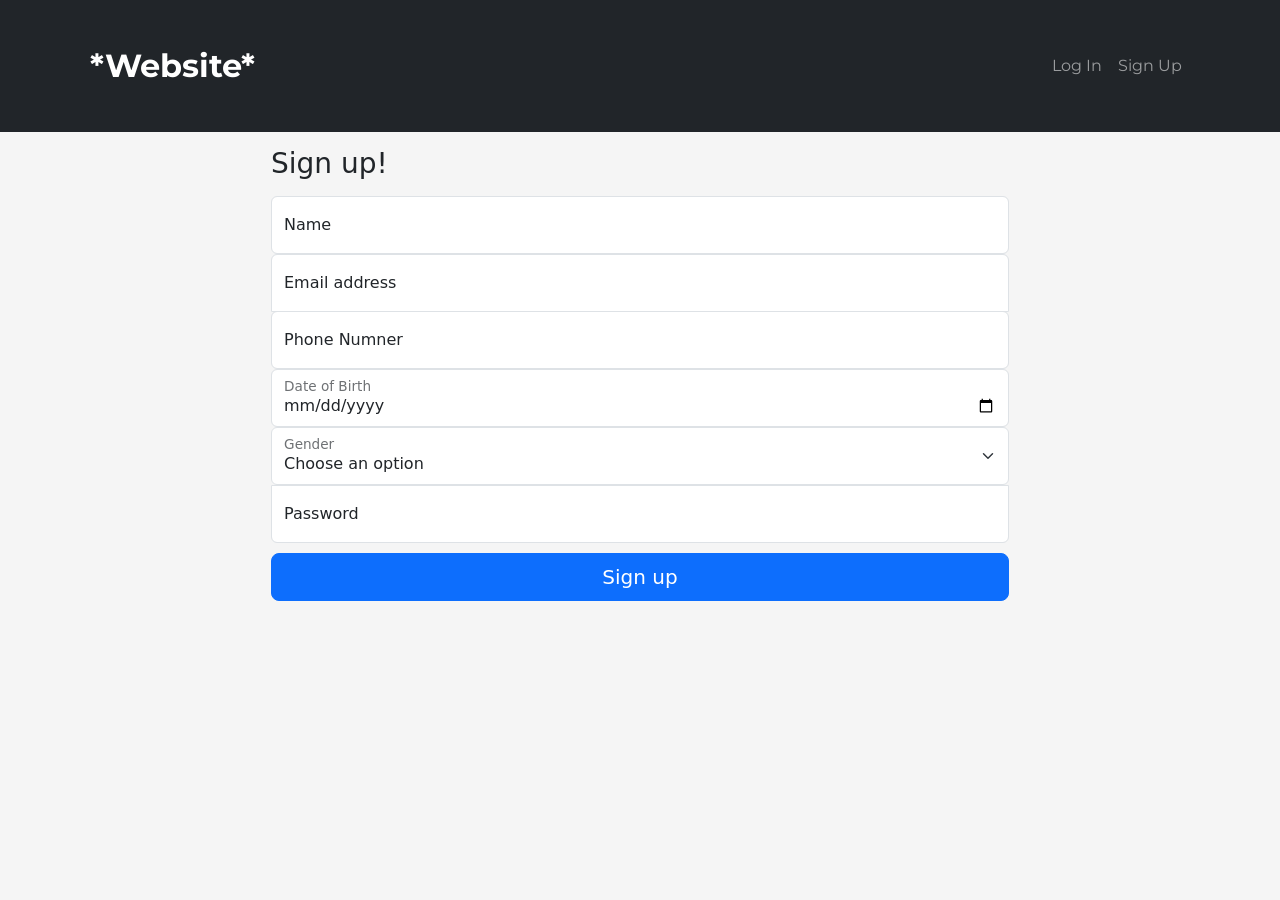
<file: index.html>
<!DOCTYPE html>
<html lang="en" dir="ltr">

<head>
  <!-- Bootstrap -->
  <link href="https://cdn.jsdelivr.net/npm/bootstrap@5.1.3/dist/css/bootstrap.min.css" rel="stylesheet" integrity="sha384-1BmE4kWBq78iYhFldvKuhfTAU6auU8tT94WrHftjDbrCEXSU1oBoqyl2QvZ6jIW3" crossorigin="anonymous">
  <script src="https://cdn.jsdelivr.net/npm/bootstrap@5.1.3/dist/js/bootstrap.bundle.min.js" integrity="sha384-ka7Sk0Gln4gmtz2MlQnikT1wXgYsOg+OMhuP+IlRH9sENBO0LRn5q+8nbTov4+1p" crossorigin="anonymous"></script>
  <!-- Fonts -->
  <link rel="preconnect" href="https://fonts.googleapis.com">
  <link rel="preconnect" href="https://fonts.gstatic.com" crossorigin>
  <link href="https://fonts.googleapis.com/css2?family=Montserrat:ital,wght@0,100;0,200;0,300;0,400;0,500;0,600;0,700;0,800;0,900;1,100;1,200;1,300;1,400;1,500;1,600;1,700;1,800;1,900&display=swap" rel="stylesheet">
  <!-- CSS -->
  <link rel="stylesheet" href="css/index.css">
  <!-- meta tags -->
  <meta charset="utf-8">
  <title>Website</title>
</head>

<body>
  <nav class="navbar navbar-expand-lg navbar-dark bg-dark">
    <div class="container-fluid">
      <a class="navbar-brand" href="#">*Website*</a>
      <button class="navbar-toggler" type="button" data-bs-toggle="collapse" data-bs-target="#navbar-content" aria-controls="navbarSupportedContent" aria-expanded="false" aria-label="Toggle navigation">
        <span class="navbar-toggler-icon"></span>
      </button>
      <div class="collapse navbar-collapse" id="navbar-content">
        <ul class="navbar-nav ms-auto">
          <li class="nav-item">
            <a class="nav-link" href="login.html">Log In</a>
          </li>
          <li class="nav-item">
            <a class="nav-link" href="#">Sign Up</a>
          </li>
        </ul>
      </div>
    </div>
  </nav>
  <main class="form-signin">
    <form class="needs-validation">
      <h1 class="h3 mb-3 fw-normal">Sign up!</h1>

      <div class="form-floating">
        <input type="text" class="form-control" id="floatingName" placeholder="name" required>
        <label for="floatingName">Name</label>
      </div>
      <div class="form-floating">
        <input type="email" class="form-control" id="floatingEmail" placeholder="name@example.com" required>
        <label for="floatingEmail">Email address</label>
      </div>
      <div class="form-floating">
        <input type="telephone" class="form-control" id="floatingNumber" placeholder="0000000000" required>
        <label for="floatingNumber">Phone Numner</label>
      </div>
      <div class="form-floating">
        <input type="date" class="form-control" id="floatingDateOfBirth" placeholder="00/00/0000" required>
        <label for="floatingDateOfBirth">Date of Birth</label>
      </div>
      <div class="form-floating">
        <select class="form-select" id="floatingGender" aria-label="Default select example" required>
          <option selected disabled value>Choose an option</option>
          <option value="1">Male</option>
          <option value="2">Female</option>
          <option value="3">Prefer not to respond</option>
        </select>
        <label for="floatingGender">Gender</label>
      </div>
      <div class="form-floating">
        <input type="password" class="form-control" id="floatingPassword" placeholder="Password" required>
        <label for="floatingPassword">Password</label>
      </div>
      <button class="w-100 btn btn-lg btn-primary" type="submit">Sign up</button>
    </form>
  </main>

</body>

</html>
</file>
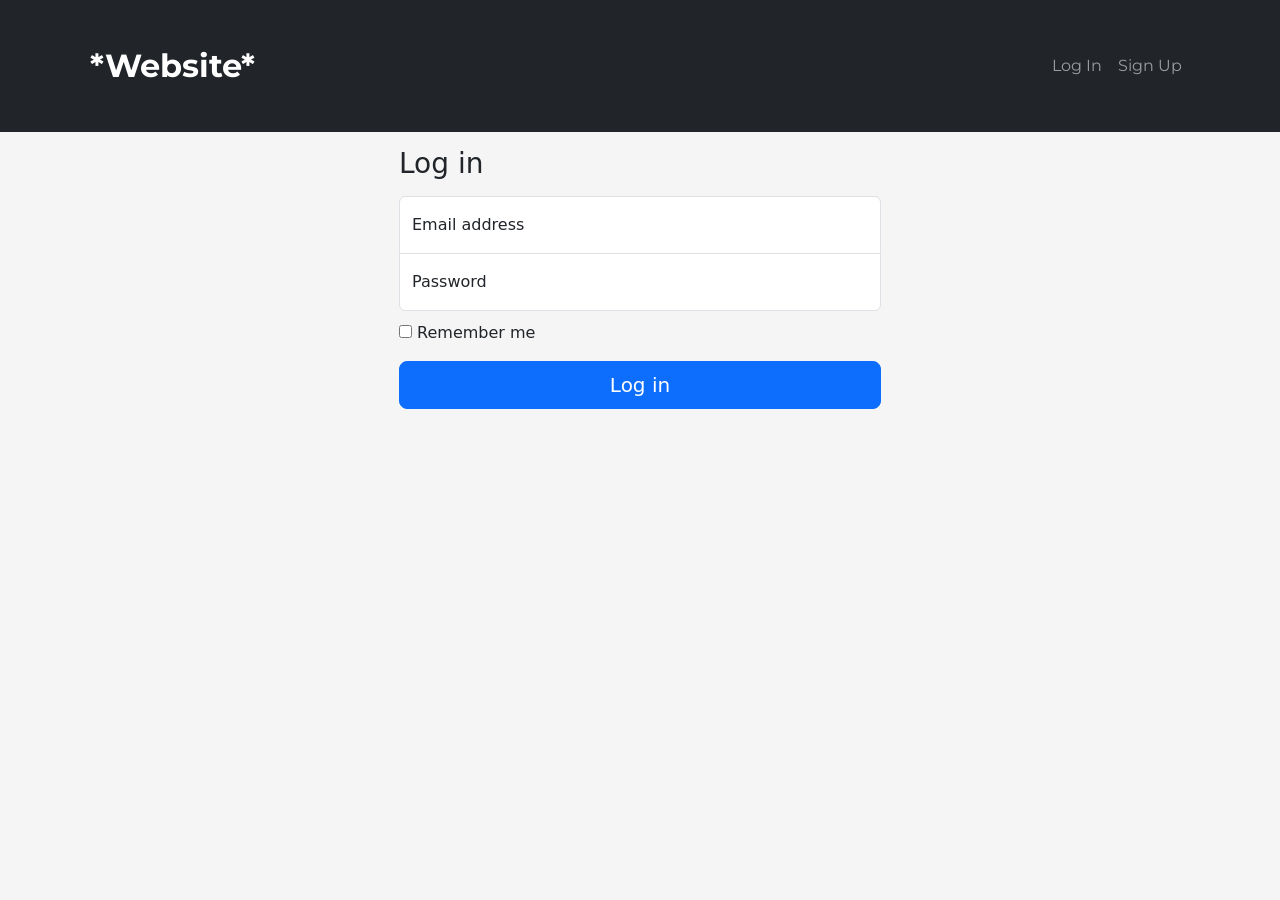
<file: login.html>
<!DOCTYPE html>
<html lang="en" dir="ltr">
<head>
  <!-- Bootstrap -->
  <link href="https://cdn.jsdelivr.net/npm/bootstrap@5.1.3/dist/css/bootstrap.min.css" rel="stylesheet" integrity="sha384-1BmE4kWBq78iYhFldvKuhfTAU6auU8tT94WrHftjDbrCEXSU1oBoqyl2QvZ6jIW3" crossorigin="anonymous">
  <script src="https://cdn.jsdelivr.net/npm/bootstrap@5.1.3/dist/js/bootstrap.bundle.min.js" integrity="sha384-ka7Sk0Gln4gmtz2MlQnikT1wXgYsOg+OMhuP+IlRH9sENBO0LRn5q+8nbTov4+1p" crossorigin="anonymous"></script>
  <!-- Fonts -->
  <link rel="preconnect" href="https://fonts.googleapis.com">
  <link rel="preconnect" href="https://fonts.gstatic.com" crossorigin>
  <link href="https://fonts.googleapis.com/css2?family=Montserrat:ital,wght@0,100;0,200;0,300;0,400;0,500;0,600;0,700;0,800;0,900;1,100;1,200;1,300;1,400;1,500;1,600;1,700;1,800;1,900&display=swap" rel="stylesheet">
  <!-- CSS -->
  <link rel="stylesheet" href="css/index.css">
  <!-- meta tags -->
  <meta charset="utf-8">
  <title>Website</title>
</head>
<body>
  <nav class="navbar navbar-expand-lg navbar-dark bg-dark">
    <div class="container-fluid">
      <a class="navbar-brand" href="#">*Website*</a>
      <button class="navbar-toggler" type="button" data-bs-toggle="collapse" data-bs-target="#navbar-content" aria-controls="navbarSupportedContent" aria-expanded="false" aria-label="Toggle navigation">
        <span class="navbar-toggler-icon"></span>
      </button>
      <div class="collapse navbar-collapse" id="navbar-content">
          <ul class="navbar-nav ms-auto">
            <li class="nav-item">
              <a class="nav-link" href="#">Log In</a>
            </li>
            <li>
              <a class="nav-link" href="index.html">Sign Up</a>
            </li>
          </ul>
      </div>
    </div>
  </nav>
  <main class="form-signin" style="max-width: 40%">
    <form class="needs-validation">
      <h1 class="h3 mb-3 fw-normal">Log in</h1>

        <div class="form-floating">
          <input type="email" class="form-control" id="floatingInput" placeholder="name@example.com" required>
          <label for="floatingInput">Email address</label>
        </div>
        <div class="form-floating">
          <input type="password" class="form-control" id="floatingPassword" placeholder="Password" required>
          <label for="floatingPassword">Password</label>
        </div>

        <div class="checkbox mb-3">
          <label>
            <input type="checkbox" value="remember-me"> Remember me
          </label>
        </div>
        <button class="w-100 btn btn-lg btn-primary" type="submit">Log in</button>
      </form>
  </main>

</body>
</html>
</file>
<file: css/index.css>
html,
body {
  height: 100%;
}

body {
  background-color: #f5f5f5;
}

.container-fluid {
  padding: 1% 7%;
}

.navbar{
  padding: 1rem 0 1rem;
}

.navbar-brand{
  font-family : "Montserrat", sans-serif;
  font-weight : 700;
  font-size: 2rem;
  line-height: 2;
}

 .nav-link{
   font-family : "Montserrat", sans-serif;
   font-weight : 400;
   font-size: 1rem;
   line-height: 2;
 }

.form-floating{
  display: flex;
  align-items: center;
}

.form-signin {
  width: 100%;
  max-width: 60%;
  padding: 15px;
  margin: auto;
}

.form-signin .checkbox {
  font-weight: 400;
}

.form-signin .form-floating:focus-within {
  z-index: 2;
}

.form-signin input[type="email"] {
  margin-bottom: -1px;
  border-bottom-right-radius: 0;
  border-bottom-left-radius: 0;
}

.form-signin input[type="password"] {
  margin-bottom: 10px;
  border-top-left-radius: 0;
  border-top-right-radius: 0;
}
</file>
